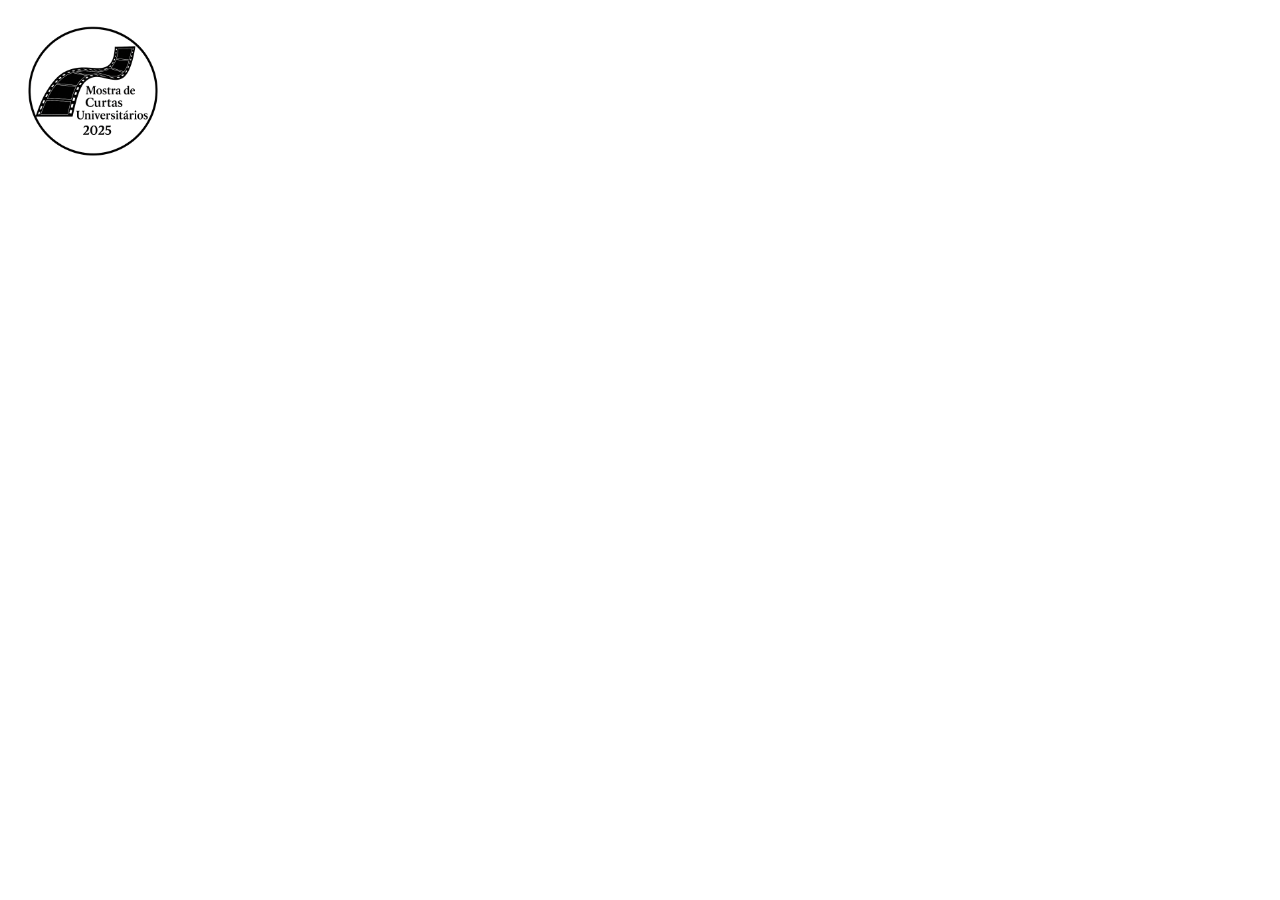
<file: html/index.html>
<!--ALUNO: GABRIEL ROCHA SILVA MACHADO-->
<!DOCTYPE html>
<html lang="en">
<head>
    <meta charset="UTF-8">
    <meta name="viewport" content="width=device-width, initial-scale=1.0">
    <title>Mostra de Curtas Universitários</title>
</head>
<body>
    <header>
        <nav>
            <img src="/imgs/logo_evento_att.png" alt="logo" height="170px" width="170px">
        </nav>
    </header>


    <main>
        
    </main>
</body>
</html>
</file>
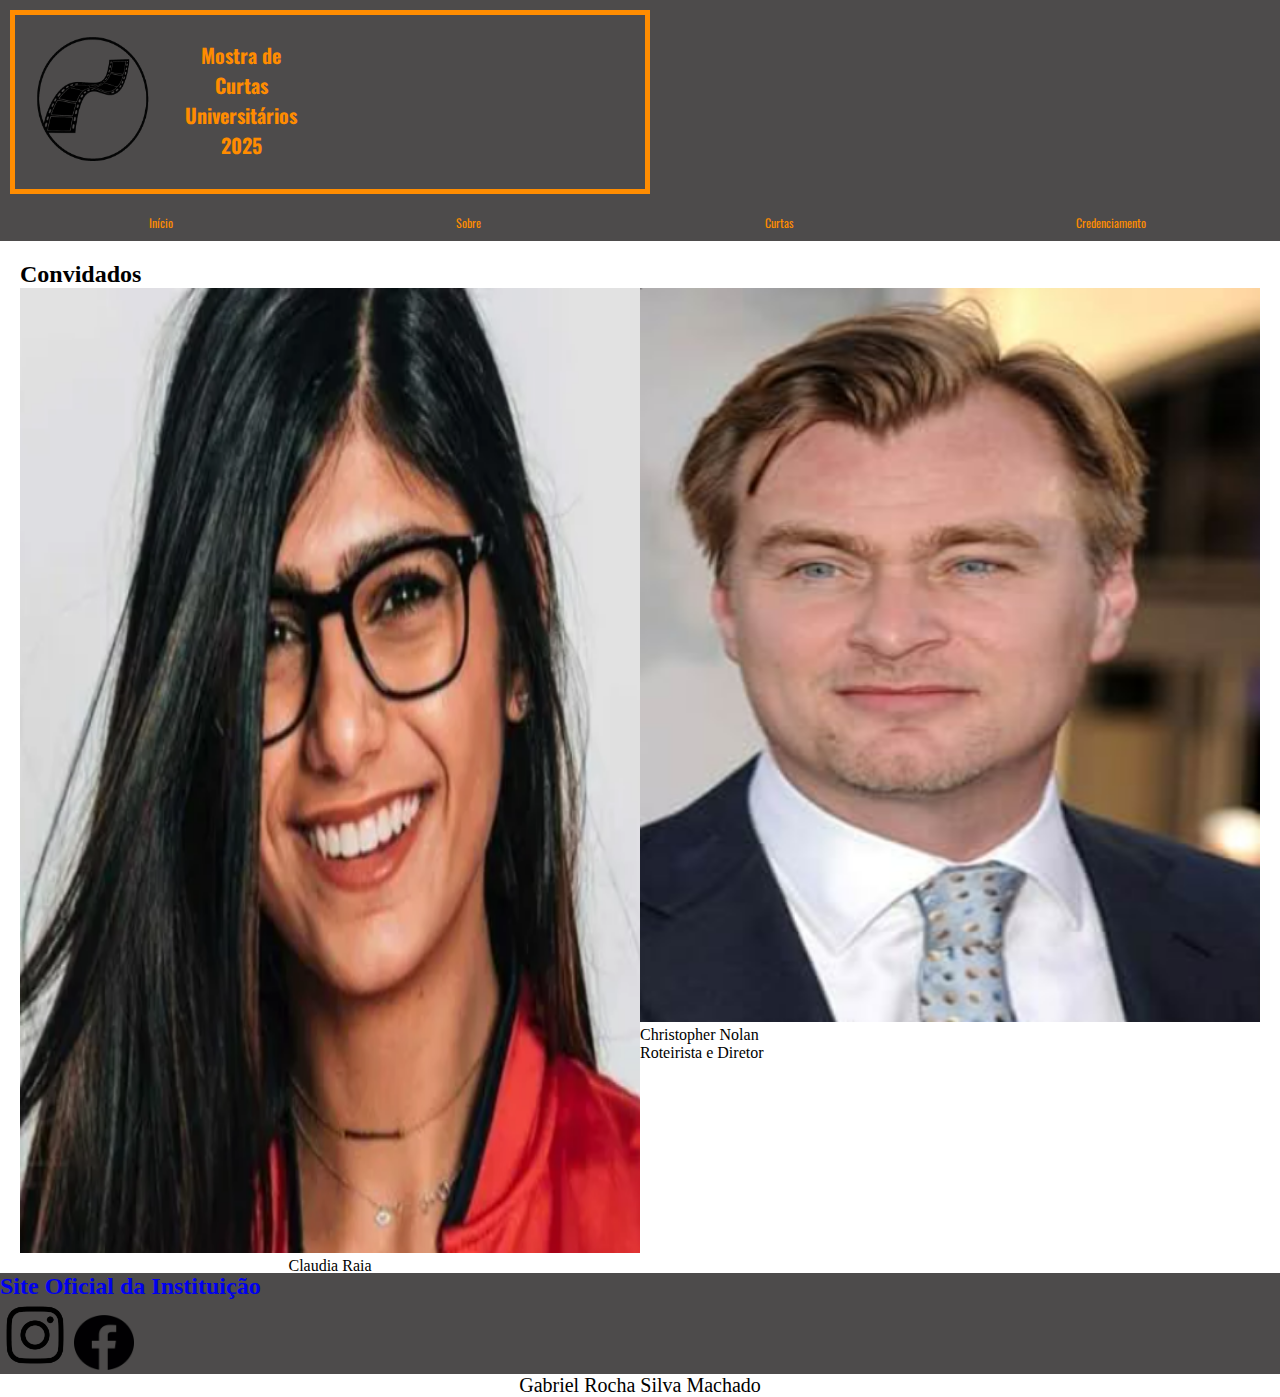
<file: html/convidados.html>
<!DOCTYPE html>
<html lang="en">
<head>
    <meta charset="UTF-8">
    <meta name="viewport" content="width=device-width, initial-scale=1.0">
    <title>Document</title>
    <link rel="stylesheet" href="/css/style.css">
    <link rel="stylesheet" href="/css/convidadosresp.css">
</head>
<body>
    <header>
        <nav>
            <div class="border_logo">
                <a href="/html/index.html"><img src="/imgs/logo_evento.png" alt="logo" height="170px" width="155px"></a>
                <div class="event_name">
                    <h1 class="cor_ul">Mostra de Curtas Universitários 2025</h1>
                </div>
            </div>
            <div class="uls">
                <ul class="topics"><a class="cor_ul" href="/html/index.html">Início</a></ul>
                <ul class="topics"><a class="cor_ul" href="/html/sobre.html">Sobre</a></ul>
                <ul class="topics"><a class="cor_ul" href="/html/curtas.html">Curtas</a></ul>
                <ul class="topics"><a class="cor_ul" href="/html/credenciamento.html">Credenciamento</a></ul>
            </div>    
            </nav>
    </header>

    <main>
        <div class="guests-field">
            <h2>Convidados</h2>

        </div>

        <div class="guests">
                <figure class="figure-guest">
                    <img class="claudia" style="width: 100%;" src="/imgs/claudia-raia.png" alt="">
                    <figcaption class="fig1">Claudia Raia</figcaption>
                    <p>Atriz e escritora</p>
                </figure>

                <figure class="figure-guest">
                    <img class="nolan" style="width: 100%;" src="/imgs/nolan.png" alt="" height="690px">
                    <figcaption class="fig2">Christopher Nolan</figcaption>
                    <p>Roteirista e Diretor</p>
                </figure>
        </div>
    </main>

    <footer>
        <div class="footer">
                <div class="uespi-text">
                    <a href="https://uespi.br/"><h2>Site Oficial da Instituição</h2></a>
                </div>
            
            <a href="https://www.instagram.com/uespioficial?igsh=bmRkeTVieDFoMzkw"><img src="/imgs/logo_insta.jpg" alt="instagram" style="height: 70px; width: 70px;"></a>
            <a class="face" href="https://www.facebook.com/uespioficial"><img src="/imgs/logo_face.png" alt="facebook" style="height: 55px; width: 60px;"></a>
        </div>
        
        <div class="my-name">Gabriel Rocha Silva Machado</div>    
        
    </footer>
</body>
</html>
</file>
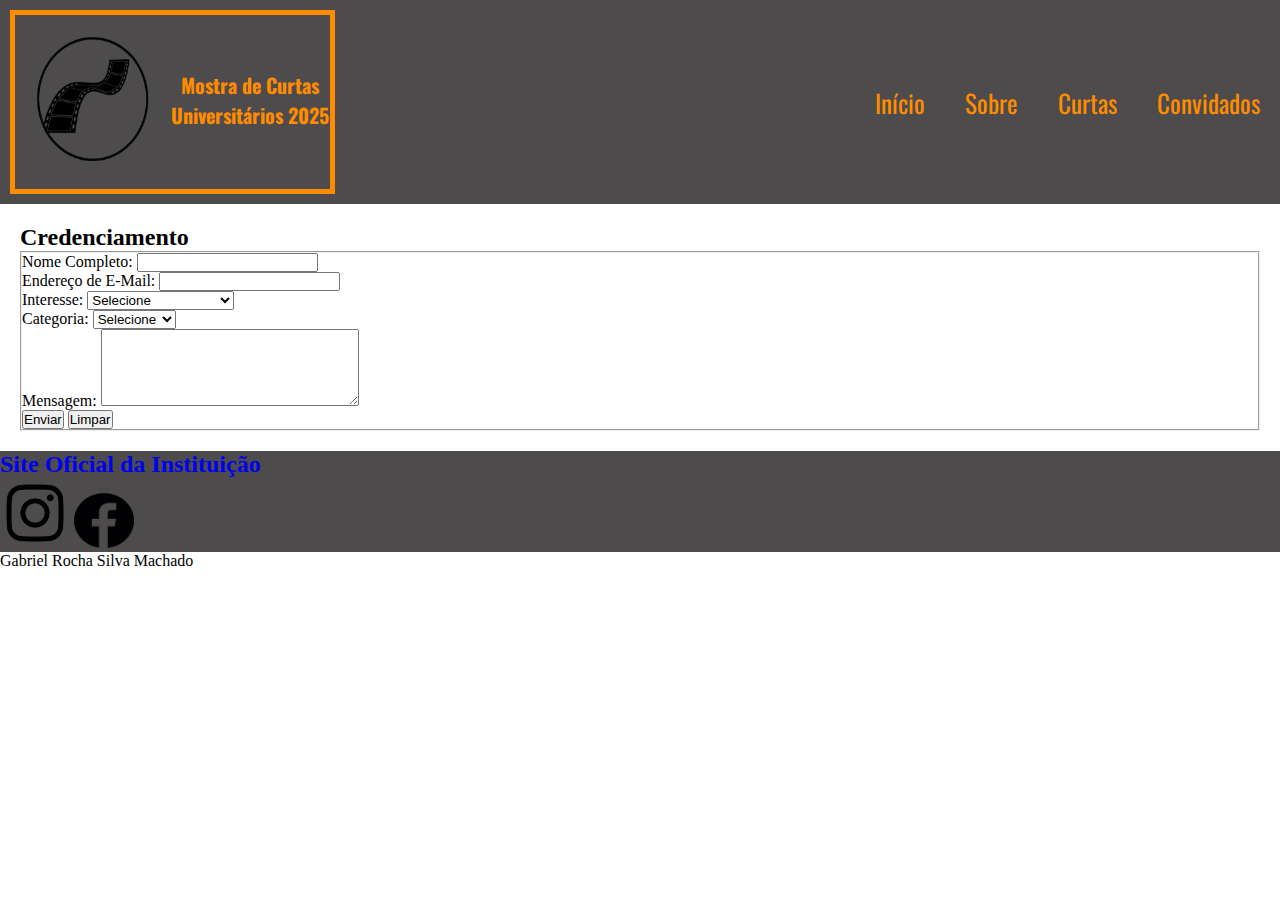
<file: html/credenciamento.html>
<!DOCTYPE html>
<html lang="en">
<head>
    <meta charset="UTF-8">
    <meta name="viewport" content="width=device-width, initial-scale=1.0">
    <title>Document</title>
    <link rel="stylesheet" href="/css/style.css">
    <link rel="stylesheet" href="/css/credenciamentoresp.css">
</head>
<body>
    <header>
        <nav>
            <div class="border_logo">
                <a href="/html/index.html"><img src="/imgs/logo_evento.png" alt="logo" height="170px" width="155px"></a>
                <div class="event_name">
                    <h1 class="cor_ul">Mostra de Curtas Universitários 2025</h1>
                </div>
            </div>
            <div class="uls">
                <ul class="topics"><a class="cor_ul" href="/html/index.html">Início</a></ul>
                <ul class="topics"><a class="cor_ul" href="/html/sobre.html">Sobre</a></ul>
                <ul class="topics"><a class="cor_ul" href="/html/curtas.html">Curtas</a></ul>
                <ul class="topics"><a class="cor_ul" href="/html/convidados.html">Convidados</a></ul>
            </div>    
            </nav>
    </header>

    <main class="form-main">  
        <div class="form-field">
            <h2>Credenciamento</h2>
        </div>
            <fieldset>
                <div>
                    <label for="text">Nome Completo:</label>
                    <input type="text">
                </div>

                <div>
                    <label for="email">Endereço de E-Mail:</label>
                    <input type="email">
                </div>

                <div>
                    <label for="email">Interesse:</label>
                    <select>
                        <option value="">Selecione</option>
                        <option value="">Dúvidas</option>
                        <option value="">Sugestões</option>
                        <option value="">Questões comerciais</option>
                        <option value="">Outros</option>
                    </select>
                </div>

                <div>
                    <label for="email">Categoria:</label>
                    <select>
                        <option value="">Selecione</option>
                        <option value="">Estudante</option>
                        <option value="">Professor</option>
                        <option value="">Jornalista</option>
                        <option value="">Outros</option>
                    </select>
                </div>

                <div>
                    <label for="text">Mensagem:</label>
                    <textarea rows="5" cols="30" name="" id=""></textarea>
                </div>

                <div class="form-buttons">
                        <button type="submit">Enviar</button>
                        <button type="reset">Limpar</button>
                </div>
            
            </fieldset>

        </div>
    </main>

    <footer>
        <div class="footer">
                <div class="uespi-text">
                    <a href="https://uespi.br/"><h2>Site Oficial da Instituição</h2></a>
                </div>
            
            <a href="https://www.instagram.com/uespioficial?igsh=bmRkeTVieDFoMzkw"><img src="/imgs/logo_insta.jpg" alt="instagram" style="height: 70px; width: 70px;"></a>
            <a class="face" href="https://www.facebook.com/uespioficial"><img src="/imgs/logo_face.png" alt="facebook" style="height: 55px; width: 60px;"></a>
        </div>
        
        <div class="my-name">Gabriel Rocha Silva Machado</div>    
        
    </footer>
</body>
</html>
</file>
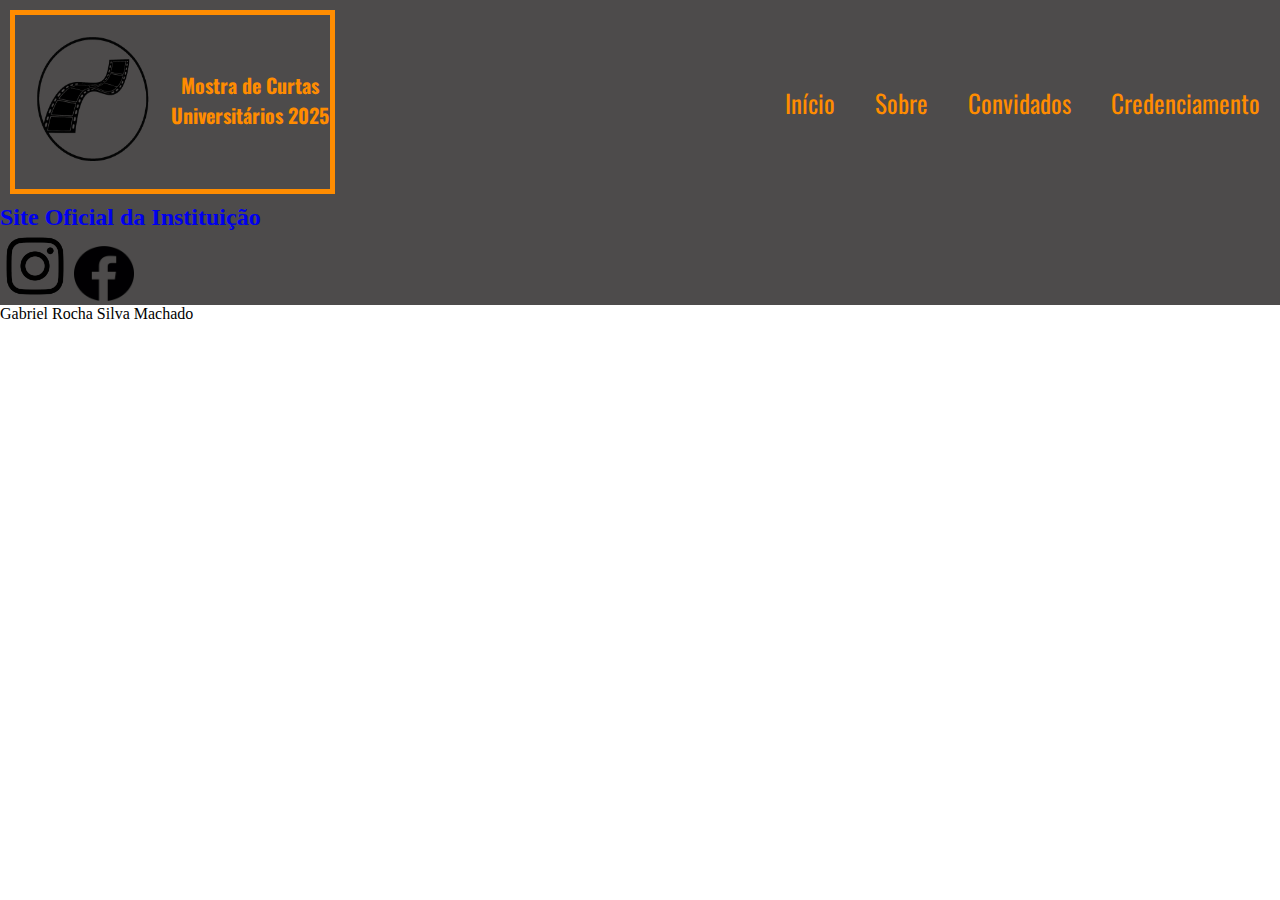
<file: html/curtas.html>
<!DOCTYPE html>
<html lang="en">
<head>
    <meta charset="UTF-8">
    <meta name="viewport" content="width=device-width, initial-scale=1.0">
    <title>Document</title>
    <link rel="stylesheet" href="/css/style.css">
</head>
<body>
    <header>
        <nav>
            <div class="border_logo">
                <a href="/html/index.html"><img src="/imgs/logo_evento.png" alt="logo" height="170px" width="155px"></a>
                <div class="event_name">
                    <h1 class="cor_ul">Mostra de Curtas Universitários 2025</h1>
                </div>
            </div>
            <div class="uls">
                <ul class="topics"><a class="cor_ul" href="/html/index.html">Início</a></ul>
                <ul class="topics"><a class="cor_ul" href="/html/sobre.html">Sobre</a></ul>
                <ul class="topics"><a class="cor_ul" href="/html/convidados.html">Convidados</a></ul>
                <ul class="topics"><a class="cor_ul" href="/html/credenciamento.html">Credenciamento</a></ul>
            </div>    
            </nav>
    </header>

    <footer>
        <div class="footer">
                <div class="uespi-text">
                    <a href="https://uespi.br/"><h2>Site Oficial da Instituição</h2></a>
                </div>
            
            <a href="https://www.instagram.com/uespioficial?igsh=bmRkeTVieDFoMzkw"><img src="/imgs/logo_insta.jpg" alt="instagram" style="height: 70px; width: 70px;"></a>
            <a class="face" href="https://www.facebook.com/uespioficial"><img src="/imgs/logo_face.png" alt="facebook" style="height: 55px; width: 60px;"></a>
        </div>
        
        <div class="my-name">Gabriel Rocha Silva Machado</div>    
        
    </footer>
</body>
</html>
</file>
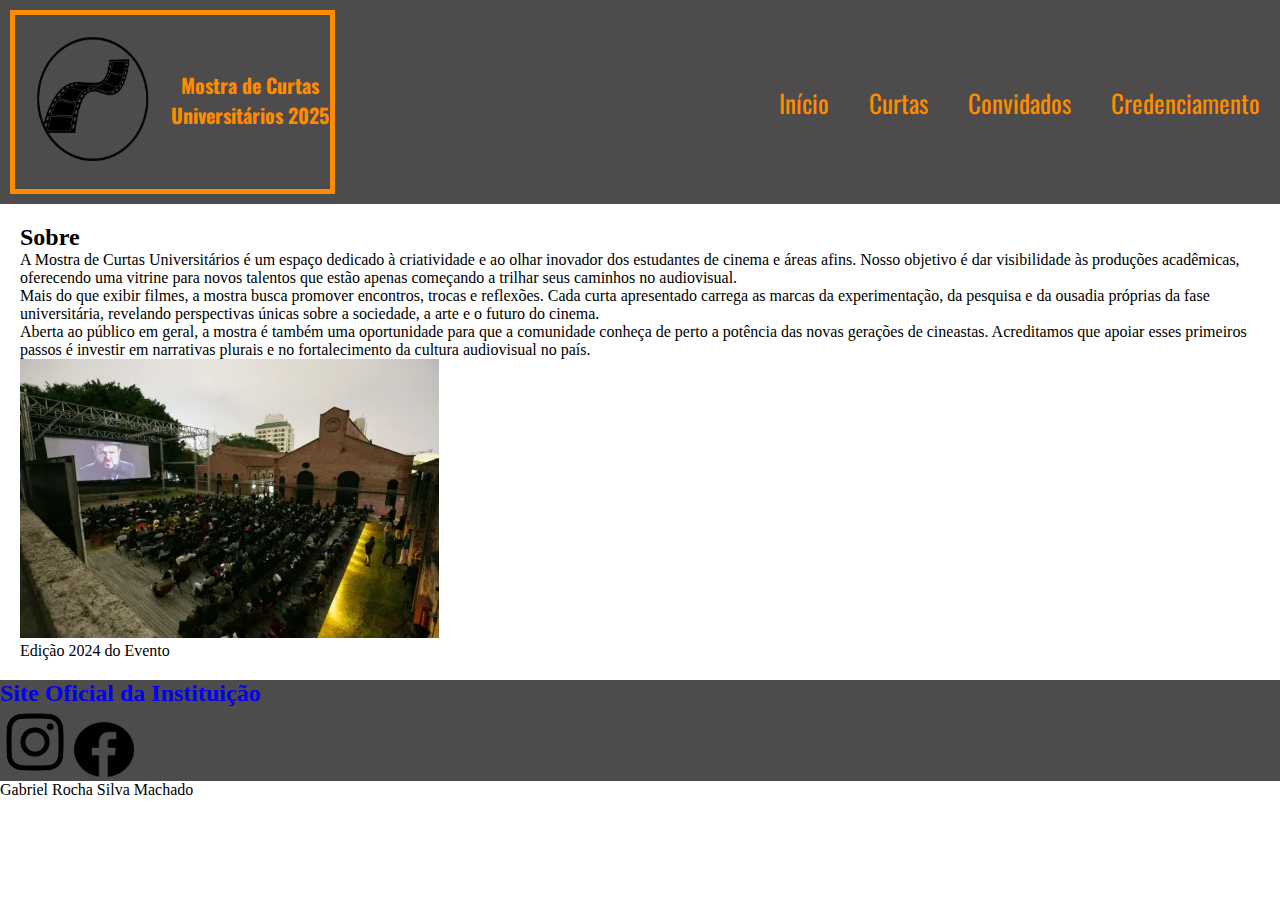
<file: html/sobre.html>
<!DOCTYPE html>
<html lang="en">
<head>
    <meta charset="UTF-8">
    <meta name="viewport" content="width=device-width, initial-scale=1.0">
    <title>Document</title>
    <link rel="stylesheet" href="/css/style.css">
</head>
<body>
    <header>
        <nav>
            <div class="border_logo">
                <a href="/html/index.html"><img src="/imgs/logo_evento.png" alt="logo" height="170px" width="155px"></a>
                <div class="event_name">
                    <h1 class="cor_ul">Mostra de Curtas Universitários 2025</h1>
                </div>
            </div>
            <div class="uls">
                <ul class="topics"><a class="cor_ul" href="/html/index.html">Início</a></ul>
                <ul class="topics"><a class="cor_ul" href="/html/curtas.html">Curtas</a></ul>
                <ul class="topics"><a class="cor_ul" href="/html/convidados.html">Convidados</a></ul>
                <ul class="topics"><a class="cor_ul" href="/html/credenciamento.html">Credenciamento</a></ul>
            </div>    
            </nav>
    </header>

    <main>
        <div class="about-board">
            <div class="about"><h2>Sobre</h2></div>

            <div class="about-text">
                <p>A Mostra de Curtas Universitários é um espaço dedicado à criatividade e ao olhar inovador dos estudantes de cinema e áreas afins. Nosso objetivo é dar visibilidade às produções acadêmicas, oferecendo uma vitrine para novos talentos que estão apenas começando a trilhar seus caminhos no audiovisual.</p>
                <p>Mais do que exibir filmes, a mostra busca promover encontros, trocas e reflexões. Cada curta apresentado carrega as marcas da experimentação, da pesquisa e da ousadia próprias da fase universitária, revelando perspectivas únicas sobre a sociedade, a arte e o futuro do cinema.</p>
                <p>Aberta ao público em geral, a mostra é também uma oportunidade para que a comunidade conheça de perto a potência das novas gerações de cineastas. Acreditamos que apoiar esses primeiros passos é investir em narrativas plurais e no fortalecimento da cultura audiovisual no país.</p>
            </div>

            <figure>
                <img src="/imgs/imagem_sobre.webp" alt="evento">
                <figcaption>Edição 2024 do Evento</figcaption>
            </figure>
        </div>
    </main>

    <footer>
        <div class="footer">
                <div class="uespi-text">
                    <a href="https://uespi.br/"><h2>Site Oficial da Instituição</h2></a>
                </div>
            
            <a href="https://www.instagram.com/uespioficial?igsh=bmRkeTVieDFoMzkw"><img src="/imgs/logo_insta.jpg" alt="instagram" style="height: 70px; width: 70px;"></a>
            <a class="face" href="https://www.facebook.com/uespioficial"><img src="/imgs/logo_face.png" alt="facebook" style="height: 55px; width: 60px;"></a>
        </div>
        
        <div class="my-name">Gabriel Rocha Silva Machado</div>    
        
    </footer>   
</body>
</html>
</file>
<file: css/style.css>
@import url('https://fonts.googleapis.com/css2?family=Oswald:wght@200..700&display=swap');

*{
    margin: 0;
    padding: 0;
    box-sizing: border-box;
}

nav {
    display: flex;
    background-color: #4D4B4B;
}

.uls {
    display: flex;
    justify-content: flex-end;
    width: 100%;
}

ul {
    font-size: 20px;
    display: flex;
    text-align: center;
    margin: auto 20px;
}

a{
    text-decoration: none;
}

.cor_ul {
    color: darkorange;
}

.event_name {
    display: flex;
    height: 170px;
    width: 160px;
    font-size: 10px;
    font-family: 'Oswald';
    align-items: center;
    text-align: center;
}

.border_logo {
    display: flex;
    border: 5px darkorange solid;
    margin: 10px;
    background-color: #4D4B4B;
}

main {
    margin: 20px;
}

.topics {
    font-size: 25px;
    font-family: 'Oswald';
}

.banner {
    display: flex;
    width: 100%;
    align-items: center;
    position: relative;
}

.banner-picture {
    margin-left: auto;
    margin-right: auto;
}

.movies-button {
    color: darkorange;
    position: absolute;
    font-family: 'Oswald';
    left: 900px;
    bottom: 30px;
}

.footer {
    background-color: #4D4B4B;
    
}
</file>
<file: css/convidadosresp.css>
@media (min-width: 320px) and (max-width: 570px) {
    .event_name {
        width: 5px;
        padding-left: 10px;
    } 

    nav {
        display: grid;
    }

    .cor_ul {
        padding-left: 5px;
    }

    ul {
        margin: 10px;
    }

    .uls {
        justify-content: space-around;
    }

    .event-name {display: grid;
        padding-left: 30px;
    }

    .border_logo {
        display: flex;
        width: 50%;
    }

    .logo-a {
        width: 100%;
    }


    .topics {
        font-size:12px;
    }

    .uls {
        width: 100%;
        margin: auto 5px
    }

    .guests {
        display: grid;
        grid-template-columns: 1fr;
    }

    .nolan {
        height: 95%;
    }

    footer {
        display: grid;
    }

    .uespi-text {
        width: 100%;
        justify-content: center;
    }

    .my-name {
        display: flex;
        justify-content: center;
        font-size: 20px;
    }
}

@media (min-width: 320px) and (max-width: 570px) {
    .event_name {
        width: 5px;
        padding-left: 10px;
    } 

    nav {
        display: grid;
    }

    .cor_ul {
        padding-left: 5px;
    }

    ul {
        margin: 10px;
    }

    .uls {
        justify-content: space-around;
    }

    .event-name {display: grid;
        padding-left: 30px;
    }

    .border_logo {
        display: flex;
        width: 50%;
    }

    .logo-a {
        width: 100%;
    }


    .topics {
        font-size:12px;
    }

    .uls {
        width: 100%;
        margin: auto 5px
    }

    .guests {
        display: grid;
        grid-template-columns: 1fr;
    }

    .nolan {
        height: 95%;
    }

    footer {
        display: grid;
    }

    .uespi-text {
        width: 100%;
        justify-content: center;
    }

    .my-name {
        display: flex;
        justify-content: center;
        font-size: 20px;
    }
}

@media (min-width: 320px) and (max-width: 570px) {
    .event_name {
        width: 5px;
        padding-left: 10px;
    } 

    nav {
        display: grid;
    }

    .cor_ul {
        padding-left: 5px;
    }

    ul {
        margin: 10px;
    }

    .uls {
        justify-content: space-around;
    }

    .event-name {display: grid;
        padding-left: 30px;
    }

    .border_logo {
        display: flex;
        width: 50%;
    }

    .logo-a {
        width: 100%;
    }


    .topics {
        font-size:12px;
    }

    .uls {
        width: 100%;
        margin: auto 5px
    }

    .guests {
        display: grid;
        grid-template-columns: 1fr;
    }

    .nolan {
        height: 95%;
    }

    footer {
        display: grid;
    }

    .uespi-text {
        width: 100%;
        justify-content: center;
    }

    .my-name {
        display: flex;
        justify-content: center;
        font-size: 20px;
    }
}

@media (min-width: 320px) and (max-width: 570px) {
    .event_name {
        width: 5px;
        padding-left: 10px;
    } 

    nav {
        display: grid;
    }

    .cor_ul {
        padding-left: 5px;
    }

    ul {
        margin: 10px;
    }

    .uls {
        justify-content: space-around;
    }

    .event-name {display: grid;
        padding-left: 30px;
    }

    .border_logo {
        display: flex;
        width: 50%;
    }

    .logo-a {
        width: 100%;
    }


    .topics {
        font-size:12px;
    }

    .uls {
        width: 100%;
        margin: auto 5px
    }

    .guests {
        display: grid;
        grid-template-columns: 1fr;
    }

    .nolan {
        height: 95%;
    }

    footer {
        display: grid;
    }

    .uespi-text {
        width: 100%;
        justify-content: center;
    }

    .my-name {
        display: flex;
        justify-content: center;
        font-size: 20px;
    }
}

@media (min-width: 320px) and (max-width: 570px) {
    .event_name {
        width: 5px;
        padding-left: 10px;
    } 

    nav {
        display: grid;
    }

    .cor_ul {
        padding-left: 5px;
    }

    ul {
        margin: 10px;
    }

    .uls {
        justify-content: space-around;
    }

    .event-name {display: grid;
        padding-left: 30px;
    }

    .border_logo {
        display: flex;
        width: 50%;
    }

    .logo-a {
        width: 100%;
    }


    .topics {
        font-size:12px;
    }

    .uls {
        width: 100%;
        margin: auto 5px
    }

    .guests {
        display: grid;
        grid-template-columns: 1fr;
    }

    .nolan {
        height: 95%;
    }

    footer {
        display: grid;
    }

    .uespi-text {
        width: 100%;
        justify-content: center;
    }

    .my-name {
        display: flex;
        justify-content: center;
        font-size: 20px;
    }
}

@media (min-width: 320px) and (max-width: 570px) {
    .event_name {
        width: 5px;
        padding-left: 10px;
    } 

    nav {
        display: grid;
    }

    .cor_ul {
        padding-left: 5px;
    }

    ul {
        margin: 10px;
    }

    .uls {
        justify-content: space-around;
    }

    .event-name {display: grid;
        padding-left: 30px;
    }

    .border_logo {
        display: flex;
        width: 50%;
    }

    .logo-a {
        width: 100%;
    }


    .topics {
        font-size:12px;
    }

    .uls {
        width: 100%;
        margin: auto 5px
    }

    .guests {
        display: grid;
        grid-template-columns: 1fr;
    }

    .nolan {
        height: 95%;
    }

    footer {
        display: grid;
    }

    .uespi-text {
        width: 100%;
        justify-content: center;
    }

    .my-name {
        display: flex;
        justify-content: center;
        font-size: 20px;
    }
}

@media (min-width: 320px) and (max-width: 570px) {
    .event_name {
        width: 5px;
        padding-left: 10px;
    } 

    nav {
        display: grid;
    }

    .cor_ul {
        padding-left: 5px;
    }

    ul {
        margin: 10px;
    }

    .uls {
        justify-content: space-around;
    }

    .event-name {display: grid;
        padding-left: 30px;
    }

    .border_logo {
        display: flex;
        width: 50%;
    }

    .logo-a {
        width: 100%;
    }


    .topics {
        font-size:12px;
    }

    .uls {
        width: 100%;
        margin: auto 5px
    }

    .guests {
        display: grid;
        grid-template-columns: 1fr;
    }

    .nolan {
        height: 95%;
    }

    footer {
        display: grid;
    }

    .uespi-text {
        width: 100%;
        justify-content: center;
    }

    .my-name {
        display: flex;
        justify-content: center;
        font-size: 20px;
    }
}

@media (min-width: 570px) and (max-width: 1400px) {
    .event_name {
        width: 5px;
        padding-left: 10px;
    } 

    nav {
        display: grid;
    }

    .cor_ul {
        padding-left: 5px;
    }

    ul {
        margin: 10px;
    }

    .uls {
        justify-content: space-around;
    }

    .event-name {display: grid;
        padding-left: 30px;
    }

    .border_logo {
        display: flex;
        width: 50%;
    }

    .logo-a {
        width: 100%;
    }


    .topics {
        font-size:12px;
    }

    .uls {
        width: 100%;
        margin: auto 5px
    }

    .guests {
        display: grid;
        grid-template-columns: 1fr 1fr;
    }

    .claudia {
        height: 100%;
    }

    .fig1 {
        display: flex;
        align-items: end;
        justify-content: center;
    }

    .fig2 {
    }

    .nolan {
        height: 76%;
    }

    footer {
        display: grid;
    }

    .uespi-text {
        width: 100%;
        justify-content: center;
    }

    .my-name {
        display: flex;
        justify-content: center;
        font-size: 20px;
    }
}
</file>
<file: css/credenciamentoresp.css>
@media (min-width: 320px) and (max-width: 500px) {
    .event_name {
        width: 5px;
        padding-left: 10px;
    } 

    nav {
        display: grid;
    }

    .cor_ul {
        padding-left: 5px;
    }

    ul {
        margin: 10px;
    }

    .uls {
        justify-content: space-around;
    }

    .event-name {display: grid;
        padding-left: 30px;
    }

    .border_logo {
        display: flex;
        width: 50%;
    }

    .logo-a {
        width: 100%;
    }

    .topics {
        font-size:12px;
    }

    .uls {
        width: 100%;
    }

    fieldset {
        width: 100%;
        display: grid;
        grid-template-columns: 1fr;
    }

    textarea {
        width: 95%;
    }

    footer {
        display: grid;
    }

    .uespi-text {
        width: 100%;
        justify-content: center;
    }

    .my-name {
        display: flex;
        justify-content: center;
        font-size: 20px;
    }
}

@media (min-width: 500px) and (max-width: 900px) {
    .event_name {
        width: 5px;
        padding-left: 10px;
    } 

    nav {
        display: grid;
    }

    .cor_ul {
        padding-left: 5px;
    }

    ul {
        margin: 10px;
    }

    .uls {
        justify-content: space-around;
    }

    .event-name {display: grid;
        padding-left: 30px;
    }

    .border_logo {
        display: flex;
        width: 50%;
    }

    .logo-a {
        width: 100%;
    }

    .topics {
        font-size:12px;
    }

    .uls {
        width: 100%;
    }

    fieldset {
        width: 100%;
        display: grid;
        grid-template-columns: 1fr 1fr;
    }

    textarea {
        width: 95%;
    }

    footer {
        display: grid;
    }

    .uespi-text {
        width: 100%;
        justify-content: center;
    }

    .my-name {
        display: flex;
        justify-content: center;
        font-size: 20px;
    }
}
</file>
